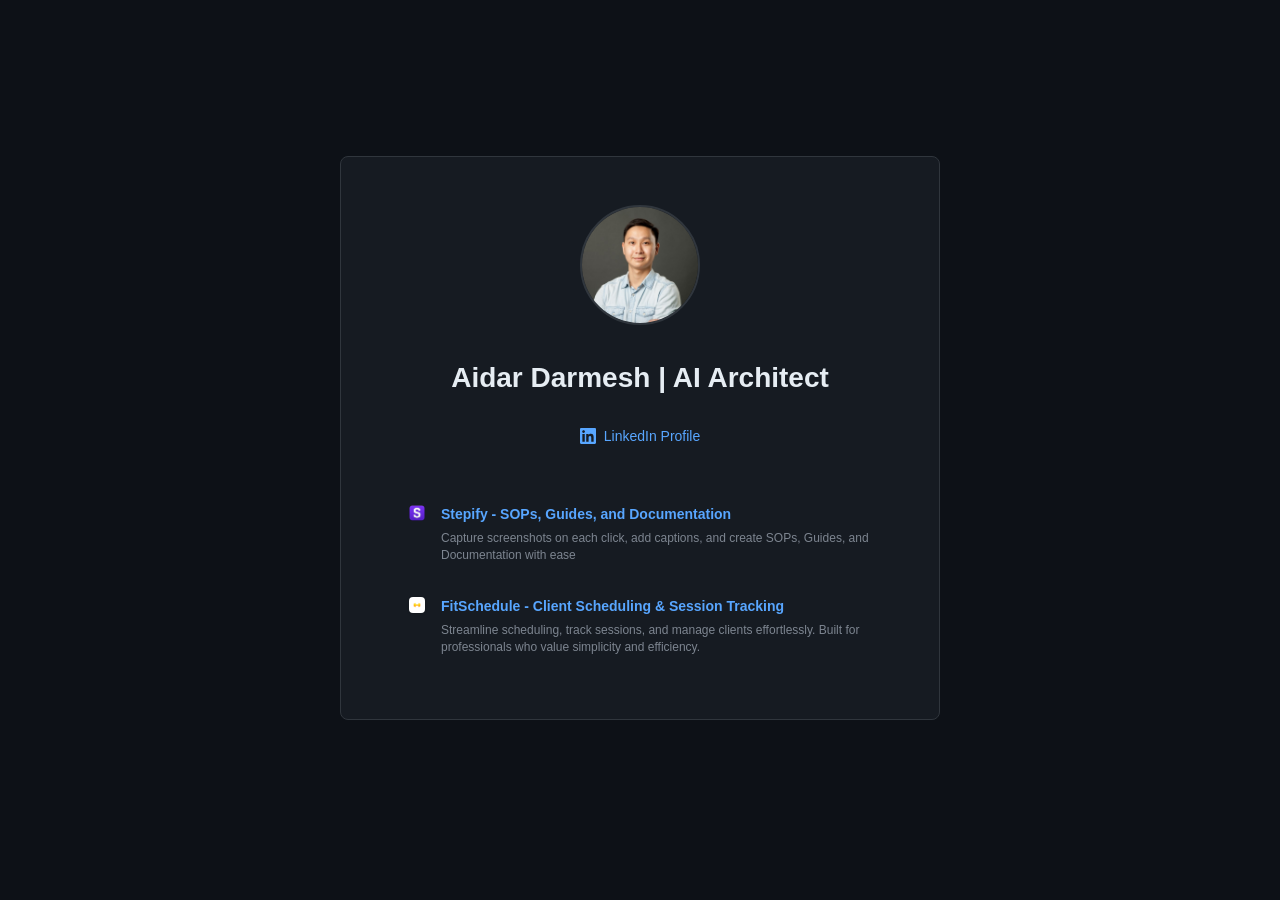
<file: index.html>
<!DOCTYPE html>
<html lang="en">

<head>
    <meta charset="UTF-8">
    <meta name="viewport" content="width=device-width, initial-scale=1.0">
    <title>Aidar Darmesh - AI Architect</title>
    <meta name="description" content="Professional business card and project portfolio">
    <link rel="stylesheet" href="style.css">
</head>

<body>
    <div class="container">
        <div class="card">
            <!-- Profile Section -->
            <div class="profile">
                <img src="avatar.jpeg" alt="Avatar" class="avatar">
                <h1 class="name">Aidar Darmesh | AI Architect</h1>
                <a href="https://www.linkedin.com/in/adarmesh/" target="_blank" rel="noopener noreferrer"
                    class="linkedin">
                    <svg class="icon" viewBox="0 0 24 24" fill="currentColor">
                        <path
                            d="M20.447 20.452h-3.554v-5.569c0-1.328-.027-3.037-1.852-3.037-1.853 0-2.136 1.445-2.136 2.939v5.667H9.351V9h3.414v1.561h.046c.477-.9 1.637-1.85 3.37-1.85 3.601 0 4.267 2.37 4.267 5.455v6.286zM5.337 7.433c-1.144 0-2.063-.926-2.063-2.065 0-1.138.92-2.063 2.063-2.063 1.14 0 2.064.925 2.064 2.063 0 1.139-.925 2.065-2.064 2.065zm1.782 13.019H3.555V9h3.564v11.452zM22.225 0H1.771C.792 0 0 .774 0 1.729v20.542C0 23.227.792 24 1.771 24h20.451C23.2 24 24 23.227 24 22.271V1.729C24 .774 23.2 0 22.222 0h.003z" />
                    </svg>
                    LinkedIn Profile
                </a>
            </div>

            <!-- Projects Section -->
            <div class="projects">
                <ul class="project-list">
                    <li class="project-item">
                        <a href="https://adarmesh.github.io/stepify_webpage/" target="_blank" rel="noopener noreferrer"
                            class="project-link">
                            <img src="./assets/stepify-icon.png" alt="Stepify Icon" class="icon"
                                style="width: 16px; height: 16px; border-radius: 3px;">
                            <div class="project-info">
                                <span class="project-name">Stepify - SOPs, Guides, and Documentation</span>
                                <span class="project-description">Capture screenshots on each click, add captions, and
                                    create SOPs, Guides, and Documentation with ease</span>
                            </div>
                        </a>
                    </li>
                    <li class="project-item">
                        <a href="https://adarmesh.github.io/fitschedule_webpage/" target="_blank"
                            rel="noopener noreferrer" class="project-link">
                            <img src="./assets/fitschedule-icon.png" alt="FitSchedule Icon" class="icon"
                                style="width: 16px; height: 16px; background: white; border-radius: 4px; padding: 2px; box-shadow: 0 1px 3px rgba(0, 0, 0, 0.1);">
                            <div class="project-info">
                                <span class="project-name">FitSchedule - Client Scheduling & Session Tracking</span>
                                <span class="project-description">Streamline scheduling, track sessions, and manage
                                    clients effortlessly. Built for professionals who value simplicity and
                                    efficiency.</span>
                            </div>
                        </a>
                    </li>
                </ul>
            </div>
        </div>
    </div>
</body>

</html>
</file>
<file: style.css>
/* GitHub-inspired Clean Business Card */

/* CSS Reset & Base Styles */
* {
    margin: 0;
    padding: 0;
    box-sizing: border-box;
}

:root {
    /* GitHub Color Palette */
    --bg-primary: #0d1117;
    --bg-secondary: #161b22;
    --bg-tertiary: #21262d;
    --border-default: #30363d;
    --text-primary: #e6edf3;
    --text-secondary: #7d8590;
    --text-link: #58a6ff;
    --text-link-hover: #79c0ff;
    --accent: #238636;

    /* Spacing */
    --spacing-xs: 0.5rem;
    --spacing-sm: 1rem;
    --spacing-md: 1.5rem;
    --spacing-lg: 2rem;
    --spacing-xl: 3rem;

    /* Border Radius */
    --radius-sm: 6px;
    --radius-md: 8px;
}

body {
    font-family: -apple-system, BlinkMacSystemFont, 'Segoe UI', 'Noto Sans', Helvetica, Arial, sans-serif;
    background-color: var(--bg-primary);
    color: var(--text-primary);
    line-height: 1.6;
    min-height: 100vh;
    display: flex;
    align-items: center;
    justify-content: center;
    padding: var(--spacing-md);
}

.container {
    max-width: 600px;
    width: 100%;
}

/* Card Styles */
.card {
    background-color: var(--bg-secondary);
    border: 1px solid var(--border-default);
    border-radius: var(--radius-md);
    padding: var(--spacing-xl);
    margin-bottom: var(--spacing-md);
}

/* Profile Section */
.profile {
    text-align: center;
}

.avatar {
    width: 120px;
    height: 120px;
    border-radius: 50%;
    border: 2px solid var(--border-default);
    margin-bottom: var(--spacing-md);
    transition: transform 0.2s ease;
}

.avatar:hover {
    transform: scale(1.05);
}

.name {
    font-size: 1.75rem;
    font-weight: 600;
    margin-bottom: var(--spacing-sm);
    color: var(--text-primary);
}

.linkedin {
    display: inline-flex;
    align-items: center;
    gap: var(--spacing-xs);
    color: var(--text-link);
    text-decoration: none;
    font-size: 0.875rem;
    padding: var(--spacing-xs) var(--spacing-sm);
    border-radius: var(--radius-sm);
    transition: all 0.2s ease;
}

.linkedin:hover {
    color: var(--text-link-hover);
    background-color: var(--bg-tertiary);
}

/* Projects Section */
.projects {
    margin-top: var(--spacing-lg);
}

.section-title {
    font-size: 1rem;
    font-weight: 600;
    color: var(--text-primary);
    padding-bottom: var(--spacing-sm);
}

.project-list {
    list-style: none;
}

.project-link {
    display: flex;
    align-items: flex-start;
    gap: var(--spacing-sm);
    padding: var(--spacing-sm) 20px;
    text-decoration: none;
    color: var(--text-primary);
    transition: all 0.2s ease;
}

.project-link:hover {
    background-color: var(--bg-tertiary);
    border-radius: var(--radius-sm);
}

.project-link:hover .project-name {
    color: var(--text-link-hover);
}

.project-info {
    display: flex;
    flex-direction: column;
    gap: 0.25rem;
    flex: 1;
}

.project-name {
    font-weight: 600;
    font-size: 0.875rem;
    color: var(--text-link);
    transition: color 0.2s ease;
}

.project-description {
    font-size: 0.75rem;
    color: var(--text-secondary);
    line-height: 1.4;
}

/* Icons */
.icon {
    width: 20px;
    height: 20px;
    flex-shrink: 0;
    margin-top: 2px;
}

.linkedin .icon {
    width: 16px;
    height: 16px;
    margin-top: 0;
}

/* Footer */
.footer {
    text-align: center;
    color: var(--text-secondary);
    font-size: 0.75rem;
    padding: var(--spacing-md) 0;
}

/* Responsive Design */
@media (max-width: 640px) {
    .card {
        padding: var(--spacing-lg);
    }

    .avatar {
        width: 96px;
        height: 96px;
    }

    .name {
        font-size: 1.5rem;
    }

    body {
        padding: var(--spacing-sm);
    }
}

/* Smooth transitions for all interactive elements */
a,
button {
    transition: all 0.2s ease;
}

/* Selection styles */
::selection {
    background-color: rgba(88, 166, 255, 0.3);
    color: var(--text-primary);
}
</file>
